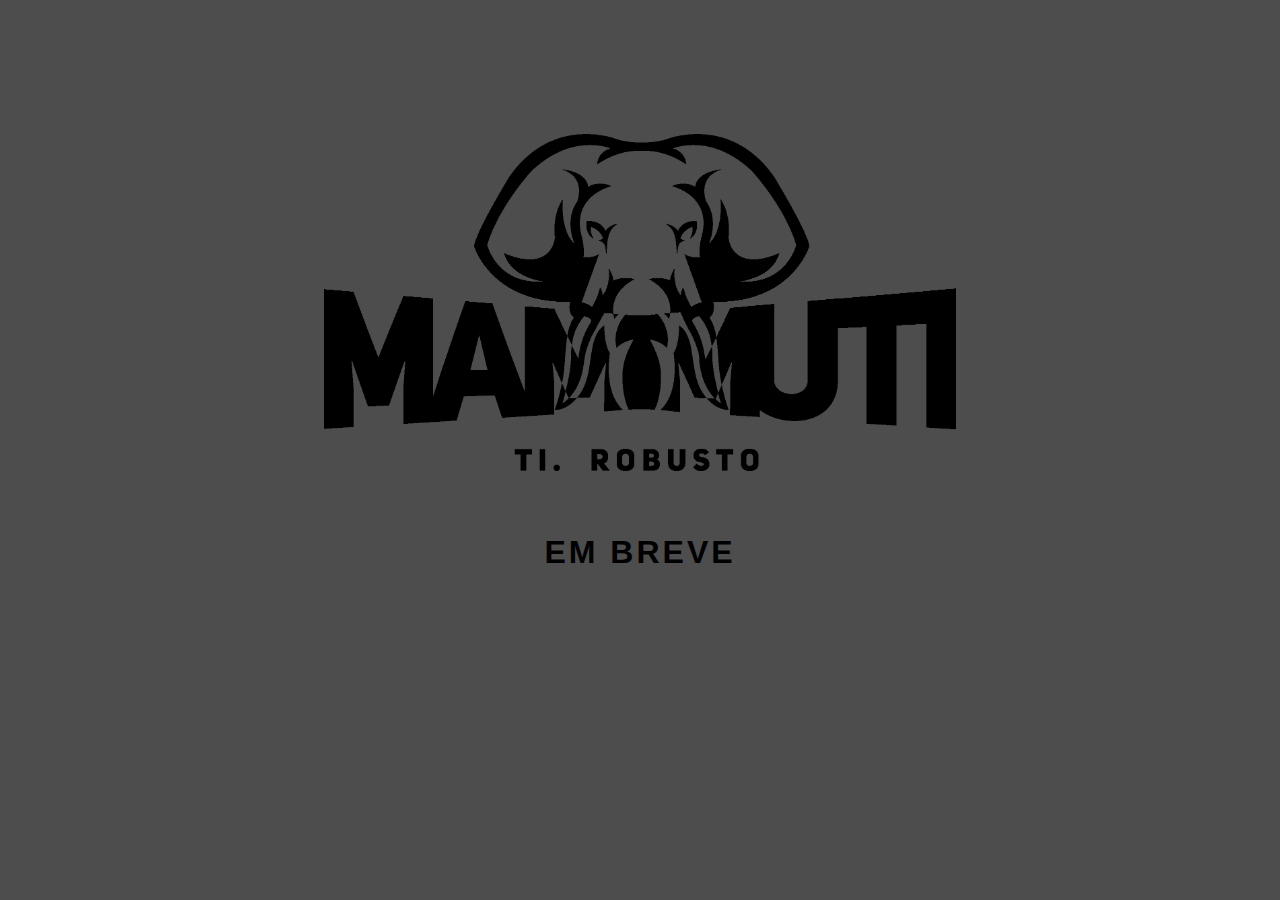
<file: index.html>
<html>
    <head>
        <meta charset="utf-8">
        <title>MAMMUTI - T.I. ROBUSTO</title>
        <link rel="stylesheet" href="src/style/landing.css">
        <link rel="icon" type="image/x-icon" href="src/img/favicon.ico">
    </head>
    <body>
        <img src="src/img/logo_default.png" alt="MAMMUTI - T.I. ROBUSTO"/>
        <div class="center">
            <h1 id="soon">EM BREVE</h1>
        </div>
    </body>
</html>
</file>
<file: src/style/landing.css>
body {
    background-color: #4d4d4d;
}

img {
    width: 50%;
    margin-left: 25%;
    margin-top: 10%;
}

.center {
    margin-top: 5%;
    text-align: center;
}

#soon {
    color: #000000;
    font-family:sans-serif;
    letter-spacing: 3px;
}
</file>
